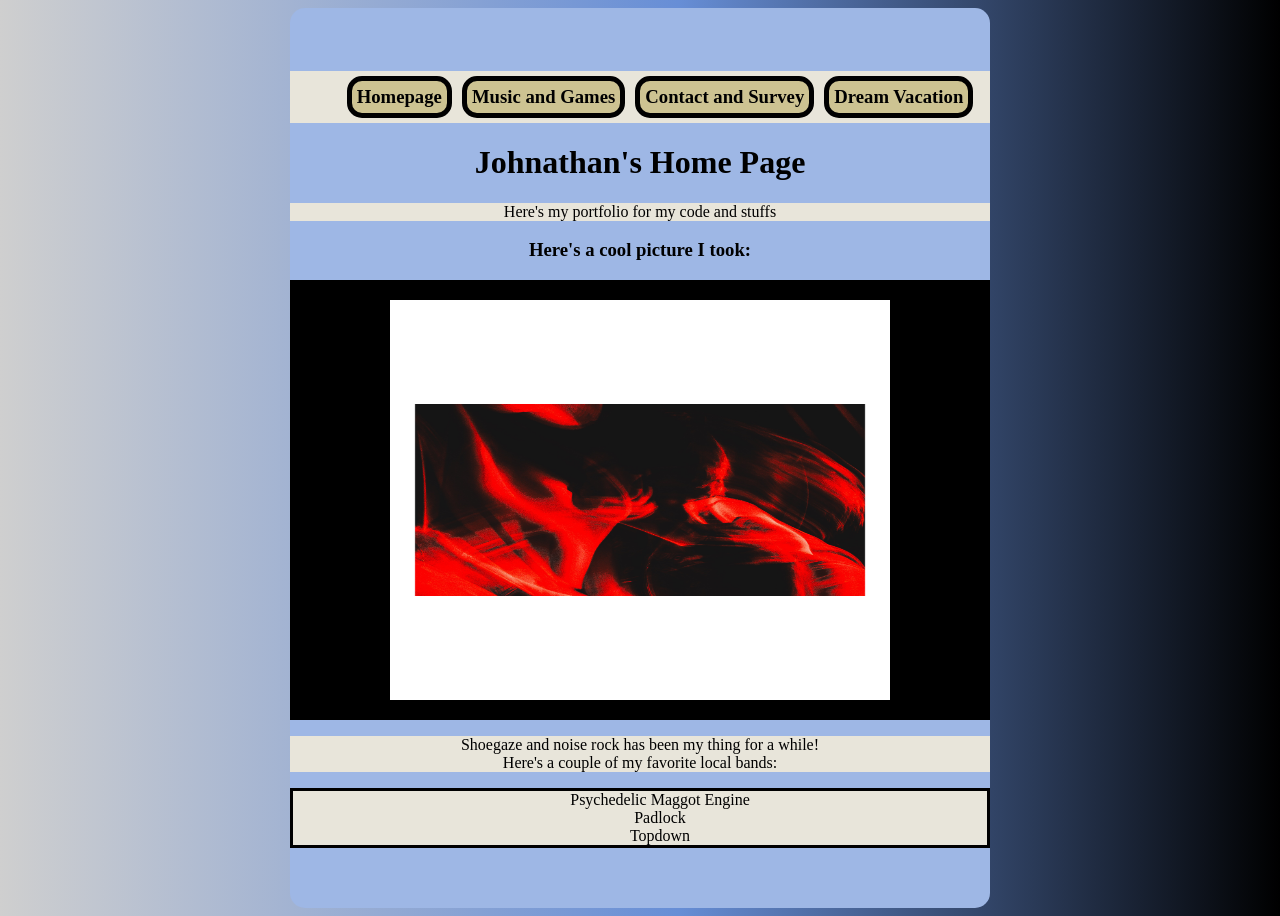
<file: index.html>
<!doctype html>
<html lang="en">
  <head>
    <meta charset="UTF-8" />
    <meta name="viewport" content="width=device-width, initial-scale=1.0" />
    <title>My Portfolio</title>
    <link rel="stylesheet" href="styles.css">

          <div id="navigation">
    <h3>
      <nav>
        <ul>
          <li><a href="\index">Homepage</a></li>
          <li><a href="\musicgames">Music and Games</a></li>
          <li><a href="\contactsurvey">Contact and Survey</a></li>
          <li><a href="\dreamvacation">Dream Vacation</a></li>
        </ul>
    </nav>
    </h3>
  </head>
  <body>
      <div id="header">
      <h1>Johnathan's Home Page</h1>
      <p>Here's my portfolio for my code and stuffs</p>
      </div>

      <h3>
       Here's a cool picture I took:
      </h3>
      <div id="images">
          <img
            src="webpic2.jpg"
            alt="super cool picture 2"
            width="500"
            height="400"
          />
      </div>
      <p>Shoegaze and noise rock has been my thing for a while!<br> Here's a couple of my favorite local bands:</p>

      <ul>
        <li>Psychedelic Maggot Engine</li>
        <li>Padlock</li>
        <li>Topdown</li>
      </ul>
  </body>
</html>
</file>
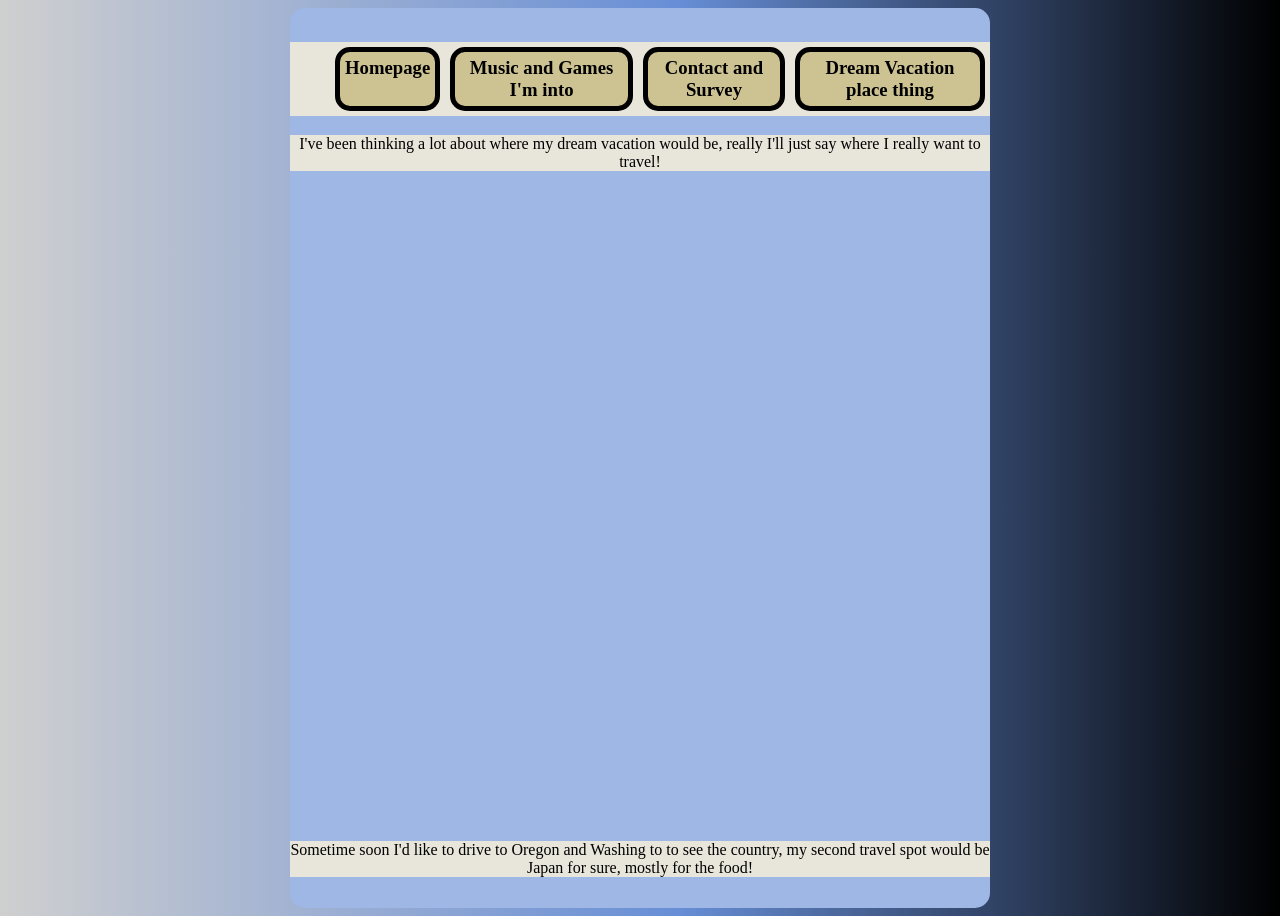
<file: dreamvacation.html>
<!doctype html>
<html lang="en">
  <head>
    <meta charset="UTF-8" />
    <meta name="viewport" content="width=device-width, initial-scale=1.0" />
    <title>Dream Vacation</title>
    <link rel="stylesheet" href="styles.css" />

      <div id="navigation">
    <h3>
      <nav>
        <ul>
          <li><a href="\index">Homepage</a></li>
          <li><a href="\musicgames">Music and Games I'm into</a></li>
          <li><a href="\contactsurvey">Contact and Survey</a></li>
          <li><a href="\dreamvacation">Dream Vacation place thing</a></li>
        </ul>
    </nav>
    </h3>
  </head>
  <body>
    <p>
      I've been thinking a lot about where my dream vacation would be, really
      I'll just say where I really want to travel!
    </p>
    <div id="videos">
    <iframe
      width="560"
      height="315"
      src="https://www.youtube.com/embed/fW-mixqTTwE?si=TG0u5WBbx0e40C6D&amp;start=3836"
      title="YouTube video player"
      frameborder="0"
      allow="
        accelerometer;
        autoplay;
        clipboard-write;
        encrypted-media;
        gyroscope;
        picture-in-picture;
        web-share;
      "
      referrerpolicy="strict-origin-when-cross-origin"
      allowfullscreen
    ></iframe>
    <iframe
      width="560"
      height="315"
      src="https://www.youtube.com/embed/fW-mixqTTwE?si=DxwCYznutAnmi3EW"
      title="YouTube video player"
      frameborder="0"
      allow="
        accelerometer;
        autoplay;
        clipboard-write;
        encrypted-media;
        gyroscope;
        picture-in-picture;
        web-share;
      "
      referrerpolicy="strict-origin-when-cross-origin"
      allowfullscreen
    ></iframe>
    </div>
    <p>
      Sometime soon I'd like to drive to Oregon and Washing to to see the
      country, my second travel spot would be Japan for sure, mostly for the
      food!
    </p>
  </body>
</html>
</file>
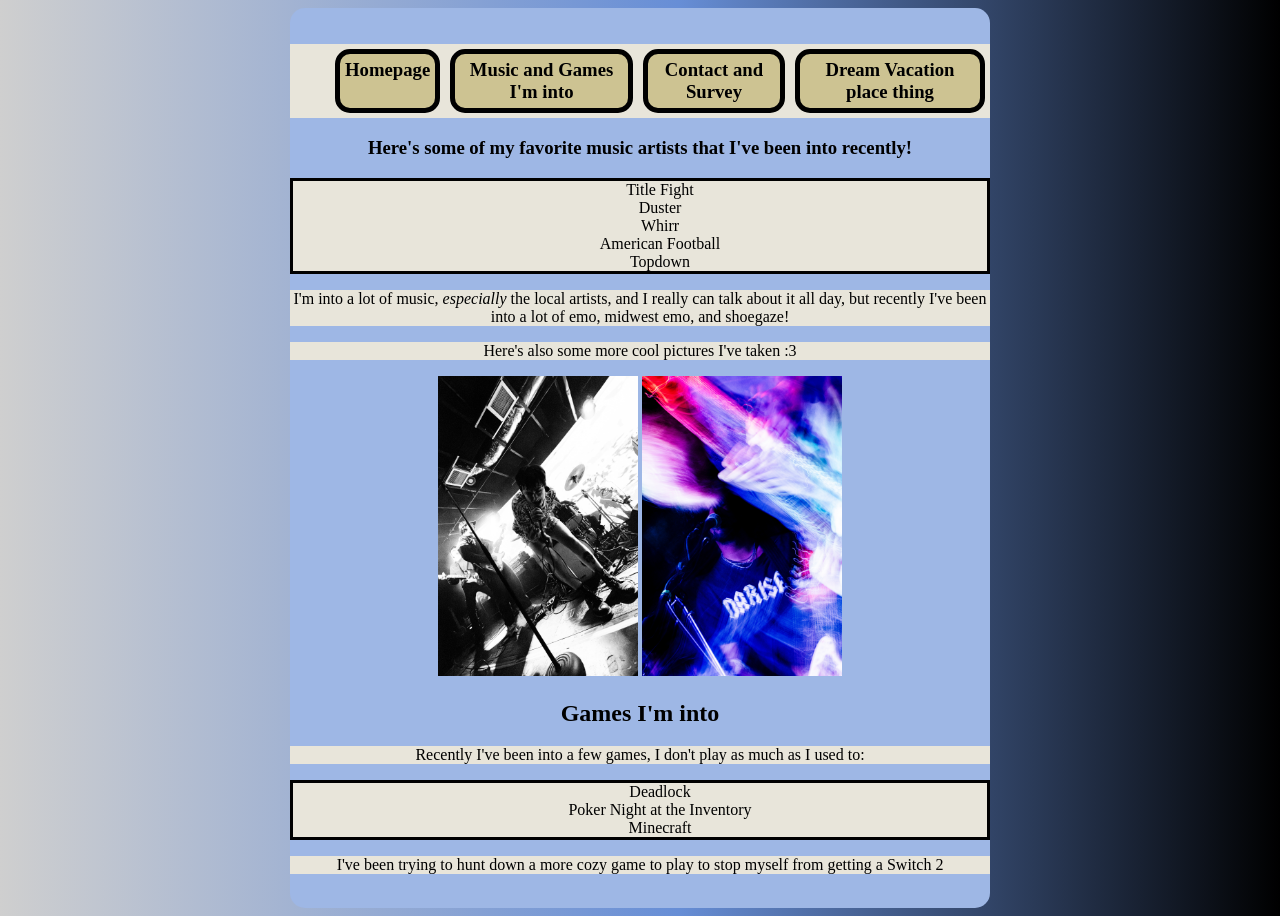
<file: musicgames.html>
<!doctype html>
<html lang="en">
  <head>
    <meta charset="UTF-8" />
    <meta name="viewport" content="width=device-width, initial-scale=1.0" />
    <title>Music and Games</title>
    <link rel="stylesheet" href="styles.css" />

          <div id="navigation">
    <h3>
      <nav>
        <ul>
          <li><a href="\index">Homepage</a></li>
          <li><a href="\musicgames">Music and Games I'm into</a></li>
          <li><a href="\contactsurvey">Contact and Survey</a></li>
          <li><a href="\dreamvacation">Dream Vacation place thing</a></li>
        </ul>
    </nav>
    </h3>


  </head>
  <body>
    <div id="main">
      <h3>
        Here's some of my favorite music artists that I've been into recently!
      </h3>
      <ul>
        <li>Title Fight</li>
        <li>Duster</li>
        <li>Whirr</li>
        <li>American Football</li>
        <li>Topdown</li>
      </ul>
      <p>
        I'm into a lot of music, <em>especially</em> the local artists, and I
        really can talk about it all day, but recently I've been into a lot of
        emo, midwest emo, and shoegaze!
      </p>
      <p>Here's also some more cool pictures I've taken :3</p>
      <img
        src="topdown.jpg"
        width="200"
        height="300"
        alt="Cool picture of the band Topdown performing"
      />

      <img
        src="heel.jpg"
        width="200"
        height="300"
        alt="Very artsy slow shutterspeed picture of the band Heel performing"
      />
    </div>

    <h2>Games I'm into</h2>
    <p>
      Recently I've been into a few games, I don't play as much as I used to:
    </p>
    <ul>
      <li>Deadlock</li>
      <li>Poker Night at the Inventory</li>
      <li>Minecraft</li>
    </ul>
    <p>
      I've been trying to hunt down a more cozy game to play to stop myself from
      getting a Switch 2
    </p>
  </body>
</html>
</file>
<file: styles.css>
html {
  display: flex;
  justify-content: center;
  background: #cfcfcf;
  background: linear-gradient(
    90deg,
    rgba(207, 207, 207, 1) 0%,
    rgba(103, 142, 214, 1) 53%,
    rgba(0, 0, 0, 1) 100%
  );
}

head {
  border: solid black 5px;
  margin: 10px;
}

nav ul {
  overflow: hidden;
  list-style-type: none;
  display: flex;
  justify-content: center;
  border: none;
}
nav li {
  background-color: #cdc392;
  display: flex;
  justify-content: center;
  border: 5px solid black;
  padding: 5px;
  margin: 5px;
  border-radius: 15px;
}

a:link,
a:visited,
a:hover,
a:active {
  color: inherit;
  text-decoration: none;
}

#images {
  background-color: black;
  display: flex;
  justify-content: center;
  border: solid 20px black;
}

body {
  display: flex;
  flex-wrap: wrap;
  justify-content: center;
  flex-direction: column;
  background-color: #9eb7e5;
  text-align: center;
  width: 700px;
  height: 900px;
  border-radius: 15px;
}

p {
  color: rgb(0, 0, 0);
  background-color: #e8e5da;
}
ul {
  border: solid black;
  color: rgb(0, 0, 0);
  background-color: #e8e5da;
  list-style-type: none;
}
</file>
